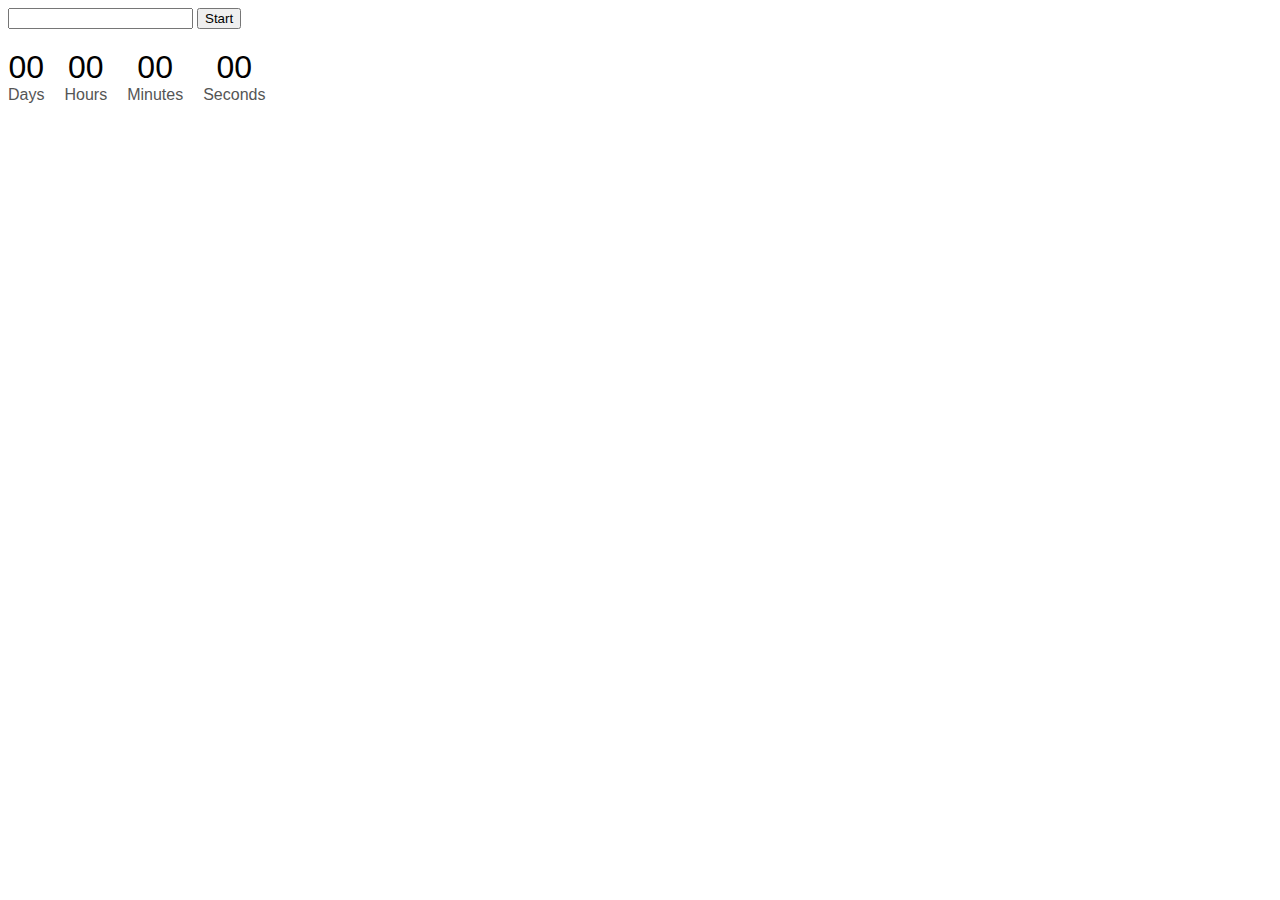
<file: src/1-timer.html>
<!DOCTYPE html>
<html lang="en">

<head>
  <meta charset="UTF-8">
  <meta name="viewport" content="width=device-width, initial-scale=1.0">
  <title>Timer</title>
  <link rel="stylesheet" href="./css/1-timer.css">
</head>

<body>
  <input type="text" id="datetime-picker" />
  <button type="button" data-start>Start</button>

  <div class="timer">
    <div class="field">
      <span class="value" data-days>00</span>
      <span class="label">Days</span>
    </div>
    <div class="field">
      <span class="value" data-hours>00</span>
      <span class="label">Hours</span>
    </div>
    <div class="field">
      <span class="value" data-minutes>00</span>
      <span class="label">Minutes</span>
    </div>
    <div class="field">
      <span class="value" data-seconds>00</span>
      <span class="label">Seconds</span>
    </div>
  </div>

  <script src="./js/1-timer.js" type="module"></script>
</body>

</html>
</file>
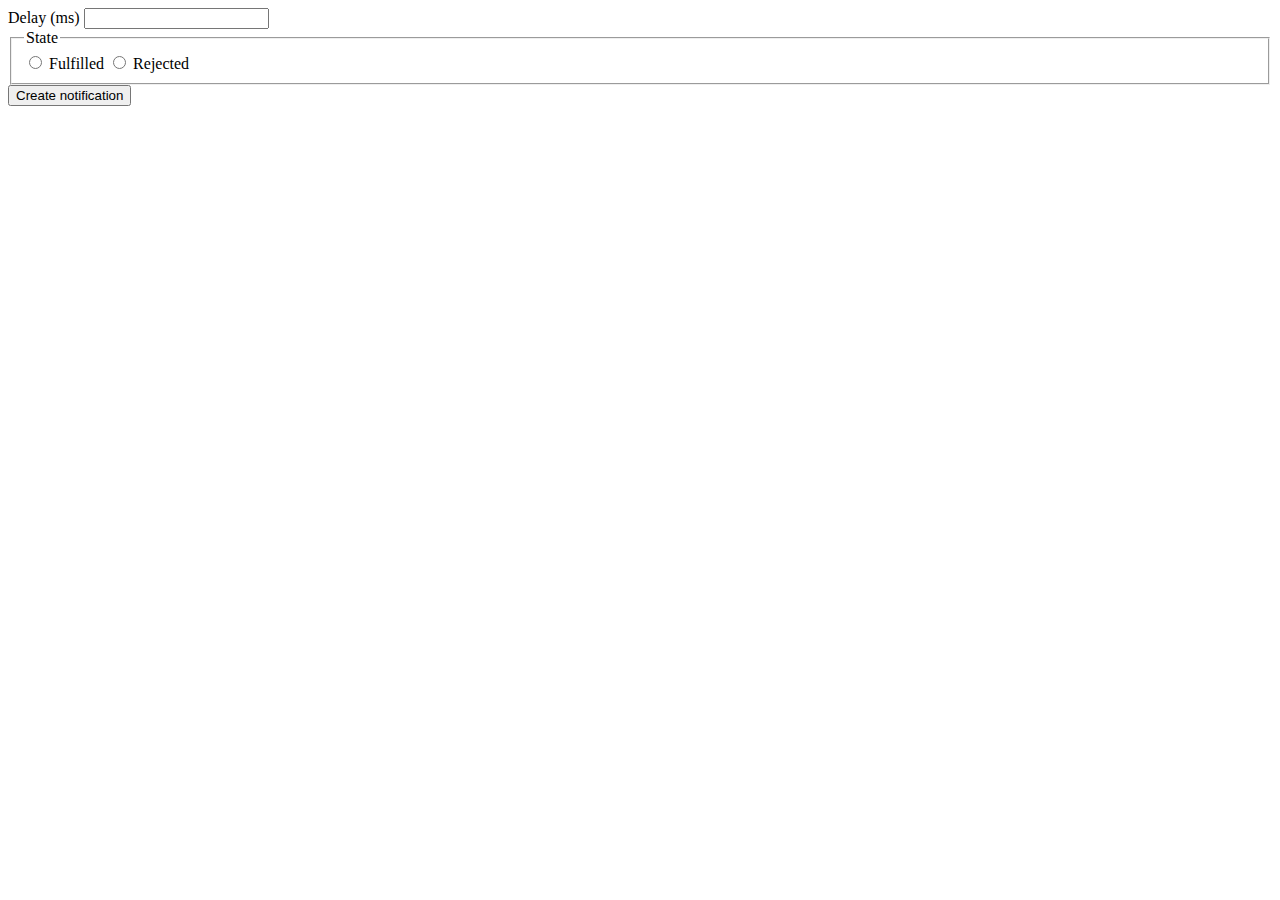
<file: src/2-snackbar.html>
<!DOCTYPE html>
<html lang="uk">

<head>
  <meta charset="UTF-8" />
  <meta name="viewport" content="width=device-width, initial-scale=1.0" />
  <meta http-equiv="X-UA-Compatible" content="ie=edge" />
  <title>Snackbar</title>
</head>

<body>
  <form class="form">
    <label>
      Delay (ms)
      <input type="number" name="delay" required />
    </label>

    <fieldset>
      <legend>State</legend>
      <label>
        <input type="radio" name="state" value="fulfilled" required />
        Fulfilled
      </label>
      <label>
        <input type="radio" name="state" value="rejected" required />
        Rejected
      </label>
    </fieldset>

    <button type="submit">Create notification</button>
  </form>
  <script type="module" src="./js/2-snackbar.js"></script>
</body>

</html>
</file>
<file: src/css/1-timer.css>
.timer {
  display: flex;
  gap: 20px;
  justify-content: left;
  margin-top: 20px;
}
.field {
  text-align: center;
  font-family: Arial, sans-serif;
}
.value {
  font-size: 2em;
  display: block;
}
.label {
  font-size: 1em;
  color: #555;
}
</file>
